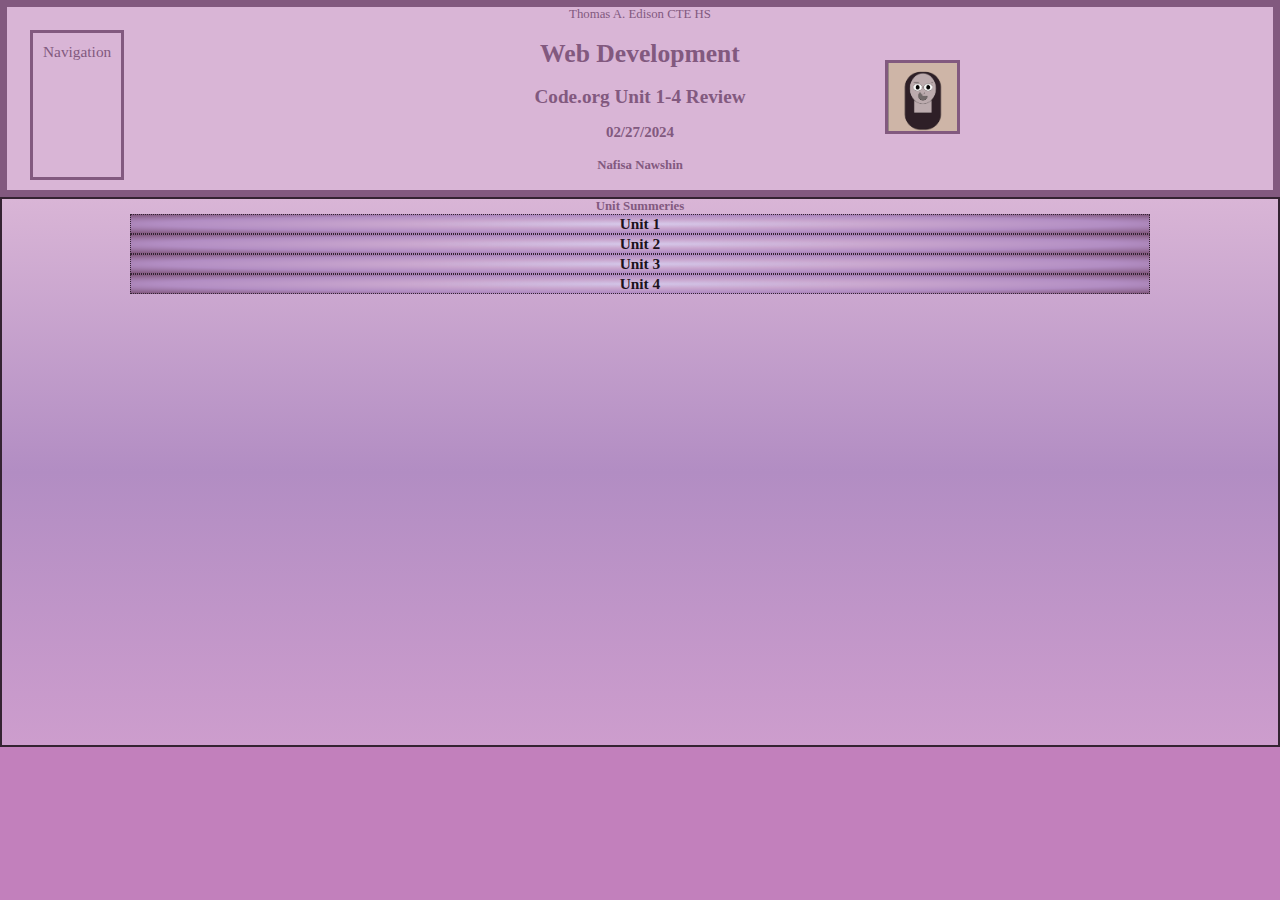
<file: index.html>
<!DOCTYPE html>
<html>

<head>
  <meta charset="utf-8">
  <meta name="viewport" content="width=device-width">
  <title>Code.org Unit 1-4 Review</title>
  <link rel="icon" type="image/png" href="Favicon.png">
  <link href="mystyle.css" rel="stylesheet" type="text/css" />
</head>

<body>
  <!--Enter your prebuild Banner  and Headings School, Class, Unit Review 1, Date, Name, Favicon and Title-->
  <div class="banner">
    Thomas A. Edison CTE HS
    <img src = "Avatar.png" alt= "My avatar for my website" id = "logo">
    <h1>Web Development</h1>
    <h2>Code.org Unit 1-4 Review</h2>
    <h3>02/27/2024</h3>
    <h4>Nafisa Nawshin</h4>
    <div class="menu"> Navigation
       <a href="index.html">Home Page</a>
      <a href = "unit1.html"> Unit 1 </a>
      <a href = "unit2.html"> Unit 2 </a>
      <a href = "unit3.html"> Unit 3 </a>
      <a href = "unit4.html"> Unit 4 </a>
      <!--Here I will enter the links to other pages-->
      
    </div>
  </div>
 <!--
  This is the page for you to review Unit 1 and record your Check for understanding reflections at the end of each Lesson!
  Use the following format:
  <h2>Lesson #</h2>
  <p>Summary of Lesson</p>
  <h5>Check for Understanding Question</h5>
  <h6>CFU Response</h6>
  -->



  <div class="container">
    <b>Unit Summeries</b>
    <div class= "wave" id = "u1">
      <b>Unit 1</b>
      <hr>
      <p>In Unit 1 we learned about the basic concepts of web development. We learned about HTML and the basic HTML tags, for example h1, p, li, how to add links, and about commercial use. On top of that, we discussed binary numbers, favicons, and finally lossy/lossless compression. We also discussed many different types of digital dilemmas. After that, we were taught some CSS and the basics of how to style our webpages to add color and originality. </p>
      
    </div>
    <div class= "wave" id = "u2">
      <b>Unit 2</b>
      <hr>
      <p> For Unit 2, we learned more about how the internet works. We were taught about protocols, paths, IP addresses, and how information goes through the internet. It goes from the physical network, to the internet protocol, to packets, to TCP & UDP, to the DNS, then the HTP and finally it shows up to the url of the website.</p>

    </div>
    <div class= "wave" id = "u3">
      <b>Unit 3</b>
      <hr>
      <p>In Unit 3 we were introduced to app design. We learned about how apps work and their use, as well as input/outputs and some Javascript. Basic codes like console.log and SetProperty were introduced.</p>

    </div>
    <div class= "wave" id = "u4">
      <b>Unit 4</b>
      <hr>
      <p>Finally, for Unit 4 we dived deeper into variables, functions, and conditionals. We learned more about strings, numbers, and more Javascript code. We were introduced to functions, if-then-else statements. We started pseudocode and did Ghost School, where we were taught the basics. This helped us with doing functions. Alongside functions we were taught about booleans and the comparison/logical operators.  
</p>

    </div>
  </div>
  
</body>

</html>
</file>
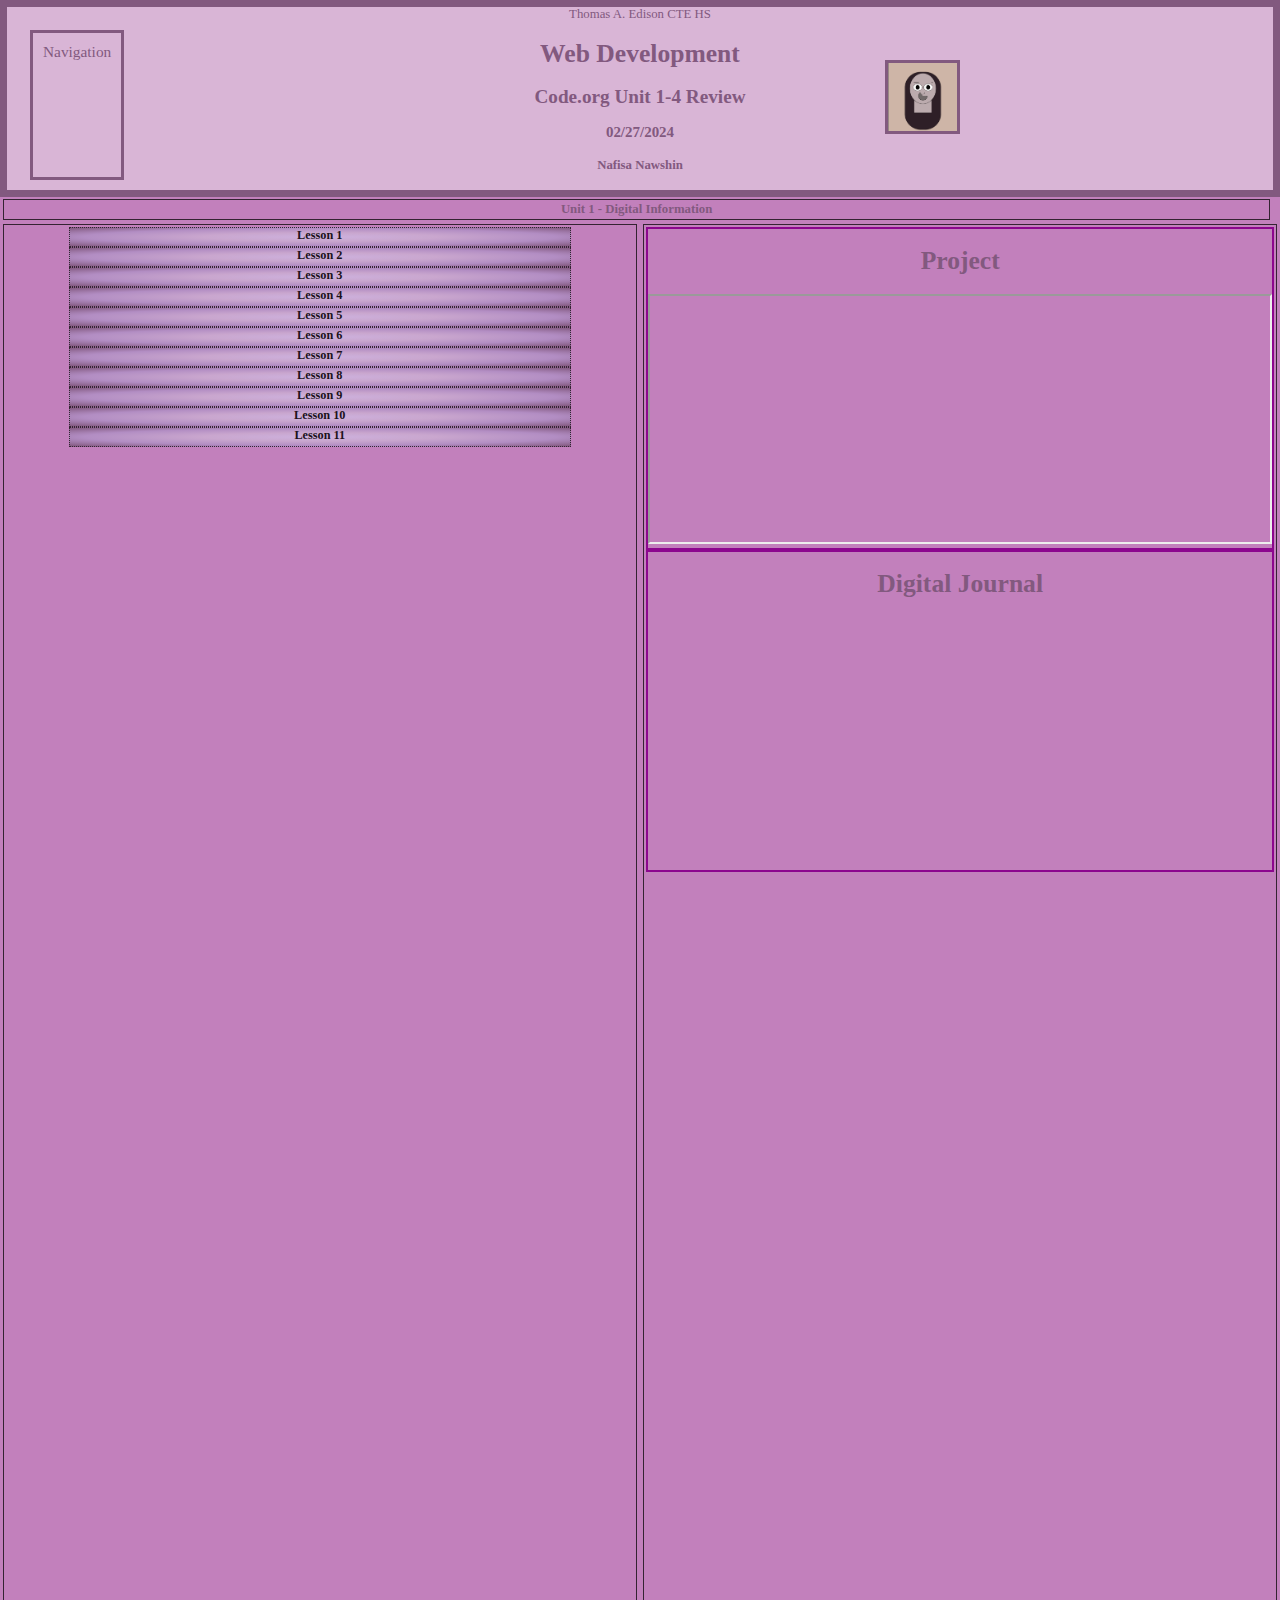
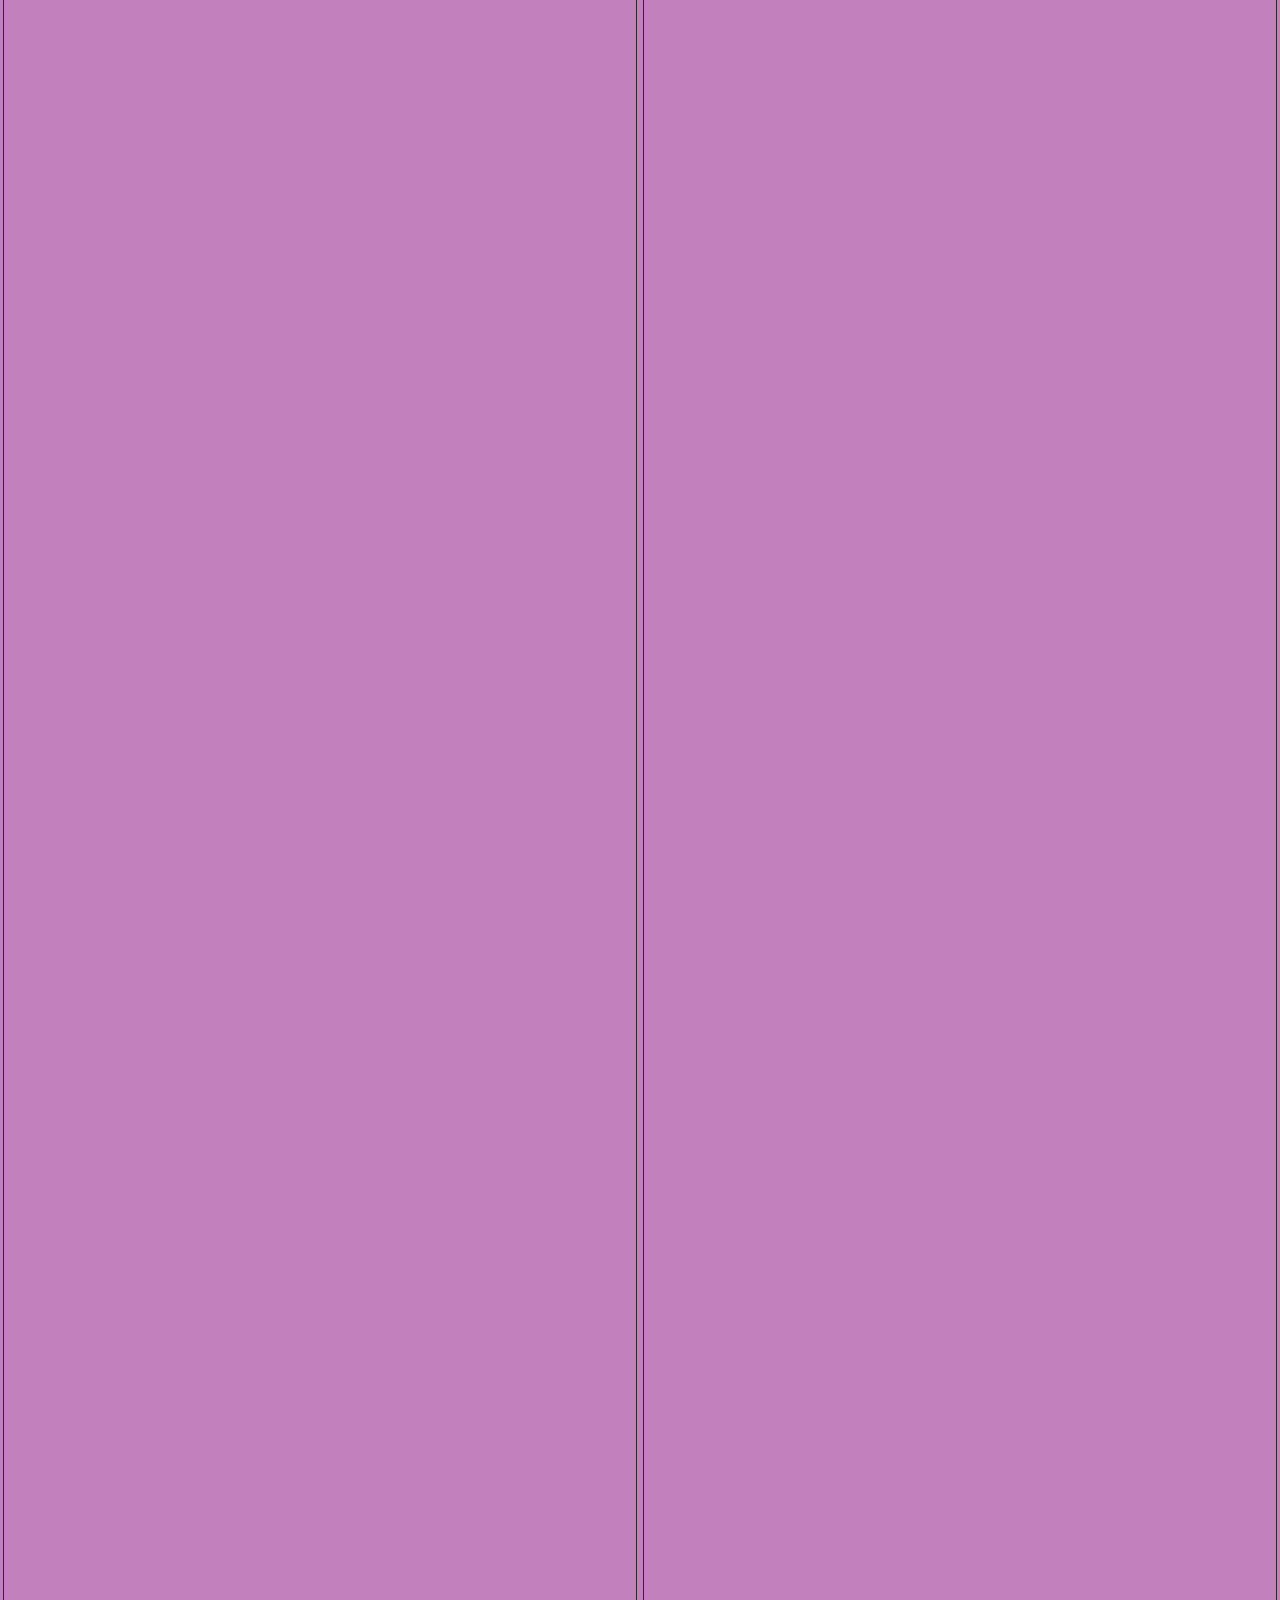
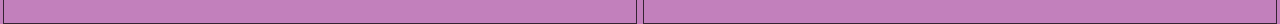
<file: unit1.html>
<!DOCTYPE html>
<html>

<head>
  <meta charset="utf-8">
  <meta name="viewport" content="width=device-width">
  <title>Code.org Unit 1-4 Review</title>
  <link rel="icon" type="image/png" href="Favicon.png">
  <link href="mystyle.css" rel="stylesheet" type="text/css" />
</head>

<body>
  <!--Enter your prebuild Banner  and Headings School, Class, Unit Review 1, Date, Name, Favicon and Title-->
  <div class="banner">
    Thomas A. Edison CTE HS
    <img src = "Avatar.png" alt= "My avatar for my website" id = "logo">
    <h1>Web Development</h1>
    <h2>Code.org Unit 1-4 Review</h2>
    <h3>02/27/2024</h3>
    <h4>Nafisa Nawshin</h4>
    <div class="menu"> Navigation
       <a href="index.html">Home Page</a>
      <a href = "unit1.html"> Unit 1 </a>
      <a href = "unit2.html"> Unit 2 </a>
      <a href = "unit3.html"> Unit 3 </a>
      <a href = "unit4.html"> Unit 4 </a>
      <!--Here I will enter the links to other pages-->
    </div>
  </div>
 <div id="top">
 <b>Unit 1 - Digital Information</b>
 </div>
  <div id="left"> 
    <div class= "wave" id = "Lesson1">
  <b>Lesson 1</b>
    <p>Question: What are your own strategies and insights about how to learn best? And, how are they similar or different to the ones that you just heard about from other students?
      <hr>
Answer: My strategies and insights about how to learn best is to get a good night sleep, eat a good breakfast, and then take notes of things I would not remember and also study topics I don't understand. These are similar to other students because they share the same idea of sleeping good and studying/taking notes. However, mine differs in the fact that I make sure to eat a good breakfast before school so I can stay focused.</p>
    </div>
    <div class= "wave" id = "Lesson2">
    <b>Lesson 2</b>
    <p>Question:Recall when you built your information sending device. Why did we decide to send a message as a sequence of two options rather than modifying our devices to represent more options?
      <hr>
      Answer: We only made a message device that sends a sequence of two options because it because it's easier. We can't make a device that has 30 different objects in it to all represent different things, that would take too long.</p>
    </div>

    <div class= "wave" id = "Lesson3">
    <b>Lesson 3</b>
    <p>Question: How would you explain a number system to someone who had never seen numbers before?
      <hr>
      Answer: I would explain that numbers go from 0-9 and after that, it goes from tens, to hundredths, to thousands and so on.</p>
    </div>
      
    <div class= "wave" id = "Lesson4">
    <b>Lesson 4</b>
    <p>Question: What are the similarities and differences between the binary and decimal systems?
      <hr>
      Answer: Both binary and decimal uses the numbers 0 and 1 to give something a value. The difference is that the binary system uses 0 and 1 to represent numbers and is used for computer programing, while the decimal uses numbers 0-9 to represent its numbers.</p>
    </div>

    <div class= "wave" id = "Lesson5">
    <b>Lesson 5</b>
    <p>Question: When using bits to represent fractions of a number, can you create all possible fractions? Why or why not?
      <hr>
      Answer: No, you cannot use bits to represent fractions of a number. You cannot do this because fractions are too small and cannot be represented.</p>
    </div>

    <div class= "wave" id = "Lesson6">
    <b>Lesson 6</b>
    <p>Question: Your computer science teacher asks you to sample a black and white image that is 4" x 6". How would you sample the image to provide a good digital approximation using the pixelation widget? What sample size would you use? How would your decision affect the digital representation?
      <hr>
      Answer: I would sample the image by recreating it in a digital format and making it pixelized. I would sample the image to provide a good digital approximation by trying to make it as accurate to the original image as possible. I would use a sample size of 2x3 because that is half of the size of the original image and takes less data. This would affect the digital representation by making it have a lower quality.</p> 
    </div>

    <div class= "wave" id = "Lesson7">
    <b>Lesson 7</b>
    <p>Question: Describe how the process of sampling, RGB pixels, and binary sequences work together to display a digital color image.
      <hr>
      Answer: Sampling divides the image into pixels, and the quality of those pixels is determined by the amount of pixels the image has. RBG is used to repersent colors in binary, with 0 being the darkest and 255 being the brightest. Every image has RBG in them and is used in sampling to give the image color.</p>
    </div>
    
    <div class= "wave" id = "Lesson8">
    <b>Lesson 8</b>
    <p>Question: An author is preparing to send their book to a publisher as an email attachment. The file on their computer is 1000 bytes. When they attach the file to their email, it shows as 750 bytes. The author gets very upset because they are concerned that part of their book has been deleted by the email provider. If you could talk to this author, how would you explain what is happening to their book?
      <hr>
      Answer: I would tell them that nothing was delated, that I just took patterns I found in their book and repressed it into smaller words/symbols to make the bytes smaller. I would also let them know that this change can be reversable.</p>
    </div>

    <div class= "wave" id = "Lesson9">
    <b>Lesson 9</b>
    <p>Question: You’ve been given a new cell phone with a 2 gigabyte data plan. You plan to use your phone for text messages, images, video, and music. Which of these categories are best compressed using lossless compression? Which of these categories are best compressed using lossy compression? Why?
      <hr>
      Answer: Text messages and music, are best fit for lossless compression. This is because, you can take patterns from the text messages or music and then compress it into shorter symbols/letters that will keep the same information but use less bytes. Videos and images are lossy compression because you can lower the resolution for the video and image to use less bytes.</p>
    </div>

    <div class= "wave" id = "Lesson10">
    <b>Lesson 10</b>
    <p>Question: Imagine you were using some of our pixelation tools to create an image and you posted it online for your friends to see - but, a week later you find out someone took that image and put it on a T-shirt that they’re selling for $10 each. Now that we understand Copyright, what would need to change in order for the scenario from the warm-up to be okay?
      <hr>
      Answer: I would have to allow my work to be used by others by licening my work as for comercial use.</p>
    </div>
    
    <div class= "wave" id = "Lesson11">
    <b>Lesson 11</b>
    <p>Question: Why should we care about information being represented digitally? How does this impact you personally? 
      <hr>
      Answer: We should care because there could be hackers that could hack into the internet and steal our information. This impacts me because I use the internet everyday so it's best to know how the internet works and how to avoid bad things.</p>
    </div>
  </div>
  <div id="right">
  <div id="prj">
    <h1>Project</h1>
    <iframe src="https://86c2f46b-6be6-4cad-acba-8512ab998297-00-261ohyg1f4ezp.janeway.repl.co/index.html" height="250px" width="100%" title="Project 1"></iframe>
  </div>
    <div id="dn">
      <h1>Digital Journal </h1>
      <iframe src="https://docs.google.com/presentation/d/e/2PACX-1vQ-dFaJP1xWITuYwIbvpg4VlD7Od-oi9anx2kXucViQjEWN5S54fzmjT--u9FPPAsM7VqNbyZKPpcKE/embed?start=false&loop=false&delayms=3000" frameborder="0" width="100%" height="250px" allowfullscreen="true" mozallowfullscreen="true" webkitallowfullscreen="true"></iframe>
    </div>
  </div>

</body>

</html>
</file>
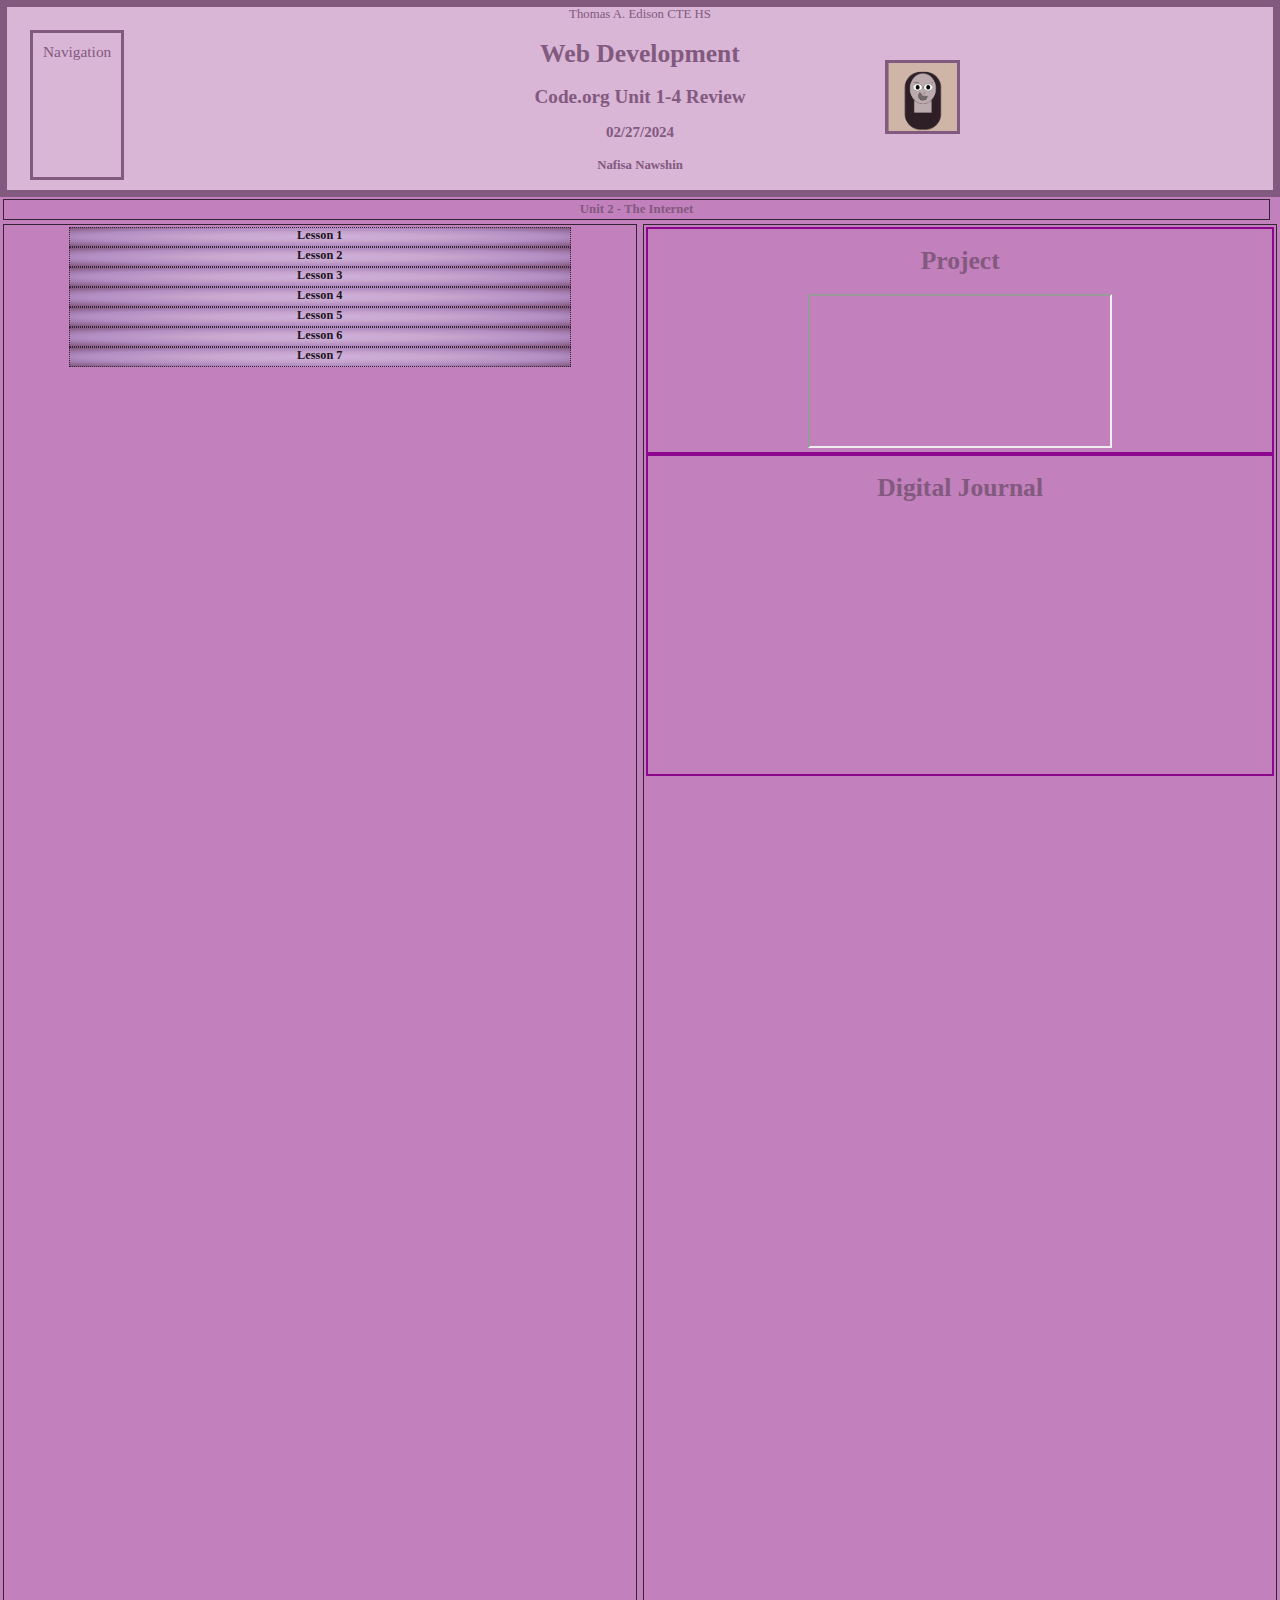
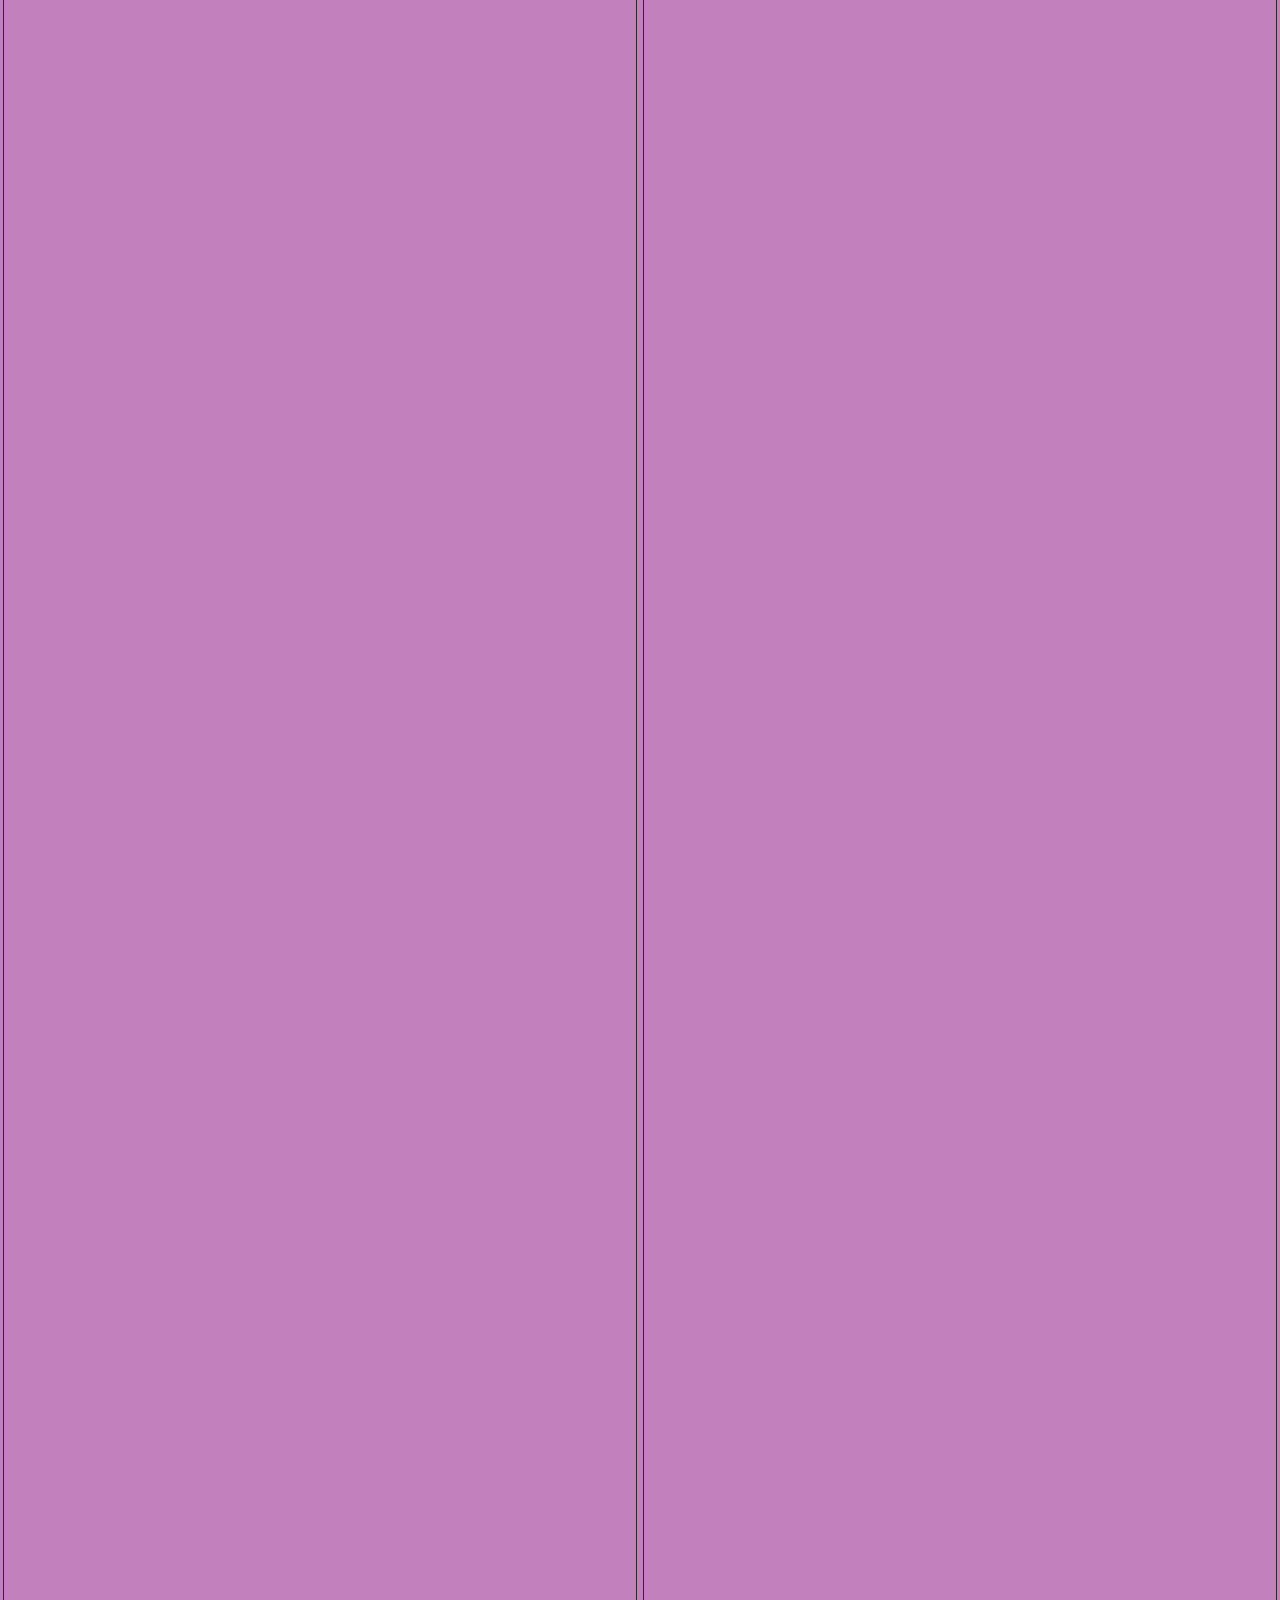
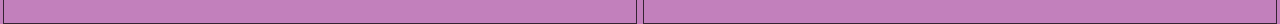
<file: unit2.html>
<!DOCTYPE html>
<html>

<head>
  <meta charset="utf-8">
  <meta name="viewport" content="width=device-width">
  <title>Code.org Unit 1-4 Review</title>
  <link rel="icon" type="image/png" href="Favicon.png">
  <link href="mystyle.css" rel="stylesheet" type="text/css" />
</head>

<body>
  <!--Enter your prebuild Banner  and Headings School, Class, Unit Review 1, Date, Name, Favicon and Title-->
  <div class="banner">
    Thomas A. Edison CTE HS
    <img src = "Avatar.png" alt= "My avatar for my website" id = "logo">
    <h1>Web Development</h1>
    <h2>Code.org Unit 1-4 Review</h2>
    <h3>02/27/2024</h3>
    <h4>Nafisa Nawshin</h4>
    <div class="menu"> Navigation
       <a href="index.html">Home Page</a>
      <a href = "unit1.html"> Unit 1 </a>
      <a href = "unit2.html"> Unit 2 </a>
      <a href = "unit3.html"> Unit 3 </a>
      <a href = "unit4.html"> Unit 4 </a>
      <!--Here I will enter the links to other pages-->
    </div>
  </div>
 <div id="top">
 <b>Unit 2 - The Internet</b>
 </div>
  <div id="left"> 
    <div class= "wave" id = "Lesson1">
  <b>Lesson 1</b>
    <p>Question: How do you use the Internet? Think about your typical day. When are you using the Internet? For what purposes? What role does it have in your life?
      <hr>
Answer: I am using the internet whenever I'm in school and have to do work online, or whenever I'm at home texting my friends or watching youtube videos. The role it has in my life is it serves as a way of communication and entertainment.</p>
    </div>
    <div class= "wave" id = "Lesson2">
    <b>Lesson 2</b>
    <p>Question: Describe two different paths that a message could take from Person A to Person D.
      <hr>
      Answer: The first path is from person A to person E, to person C, and then finally person D. The second path is Person A to person B, to person D.</p>
    </div>

    <div class= "wave" id = "Lesson3">
    <b>Lesson 3</b>
    <p>Question: Describe how the Internet Protocol (IP) allows devices to easily connect and communicate on the Internet.
      <hr>
      Answer: Your IP address is a unique number that identifies your device that is used to send data to other devices through the use of the number that each device has and is unique to them.</p>
    </div>

    <div class= "wave" id = "Lesson4">
    <b>Lesson 4</b>
    <p>Question: What are the benefits of building redundancy into a network? What are the potential issues with building redundancy?
      <hr>
      Answer: The benefits of building redundancy into a network is that it allows the system to be fault tolerant (fault tolerance is a process that enables an operating system to respond to a failure in hardware or software). An issue is time, as sometimes paths can take longer than others and so it would take a lot longer for the data to be sent to the user.</p>
    </div>

    <div class= "wave" id = "Lesson5">
    <b>Lesson 5</b>
    <p>Question: What is true regarding the way information is transmitted on the Internet?
      <hr>
      Answer:  Information does not travel in one piece, but rather as a datastream of packets.</p>
    </div>

    <div class= "wave" id = "Lesson7">
    <b>Lesson 6</b>
    <p>Question: Write two statements that best describe the relationship between HTTP and the World Wide Web
      <hr>
      Answer: The World Wide Web is a collection of pages and files that is shared between computers using HTTP and HTTP and the World Wide Web both rely on other layers of protocols for sending information on the Internet</p> 
    </div>

    <div class= "wave" id = "Lesson8">
    <b>Lesson 7</b>
    <p>Question: Define the word "Digital Divide"
      <hr>
      Answer: The gap between demographics and regions that have access to modern information and communications technology (ICT), and those that don't or have restricted access.</p>
    </div>
  </div>

  <div id="right">
  <div id="prj">
    <h1>Project</h1>
    <iframe src="https://docs.google.com/document/d/e/2PACX-1vQ4pZHrM1g67tlpIk33tMspqGOAEpYbdZRt3uWANSUSIo8ZoAPJBWEWn_Yn0kDOSOIobONcYGQgpjtL/pub?embedded=true"></iframe>
  </div>
    <div id="dn">
      <h1>Digital Journal </h1>
      <iframe src="https://docs.google.com/presentation/d/e/2PACX-1vQVZ2nbmbTM78D028YS8NcPys2v3K00RVHVR5Y2Bb6K-Q3mjSCo-OucgdPGZ_fM6dlvqFv_HrVNA2nW/embed?start=false&loop=false&delayms=3000" frameborder="0" width="100%" height="250px" allowfullscreen="true" mozallowfullscreen="true" webkitallowfullscreen="true"></iframe>
    </div>
  </div>

</body>

</html>
</file>
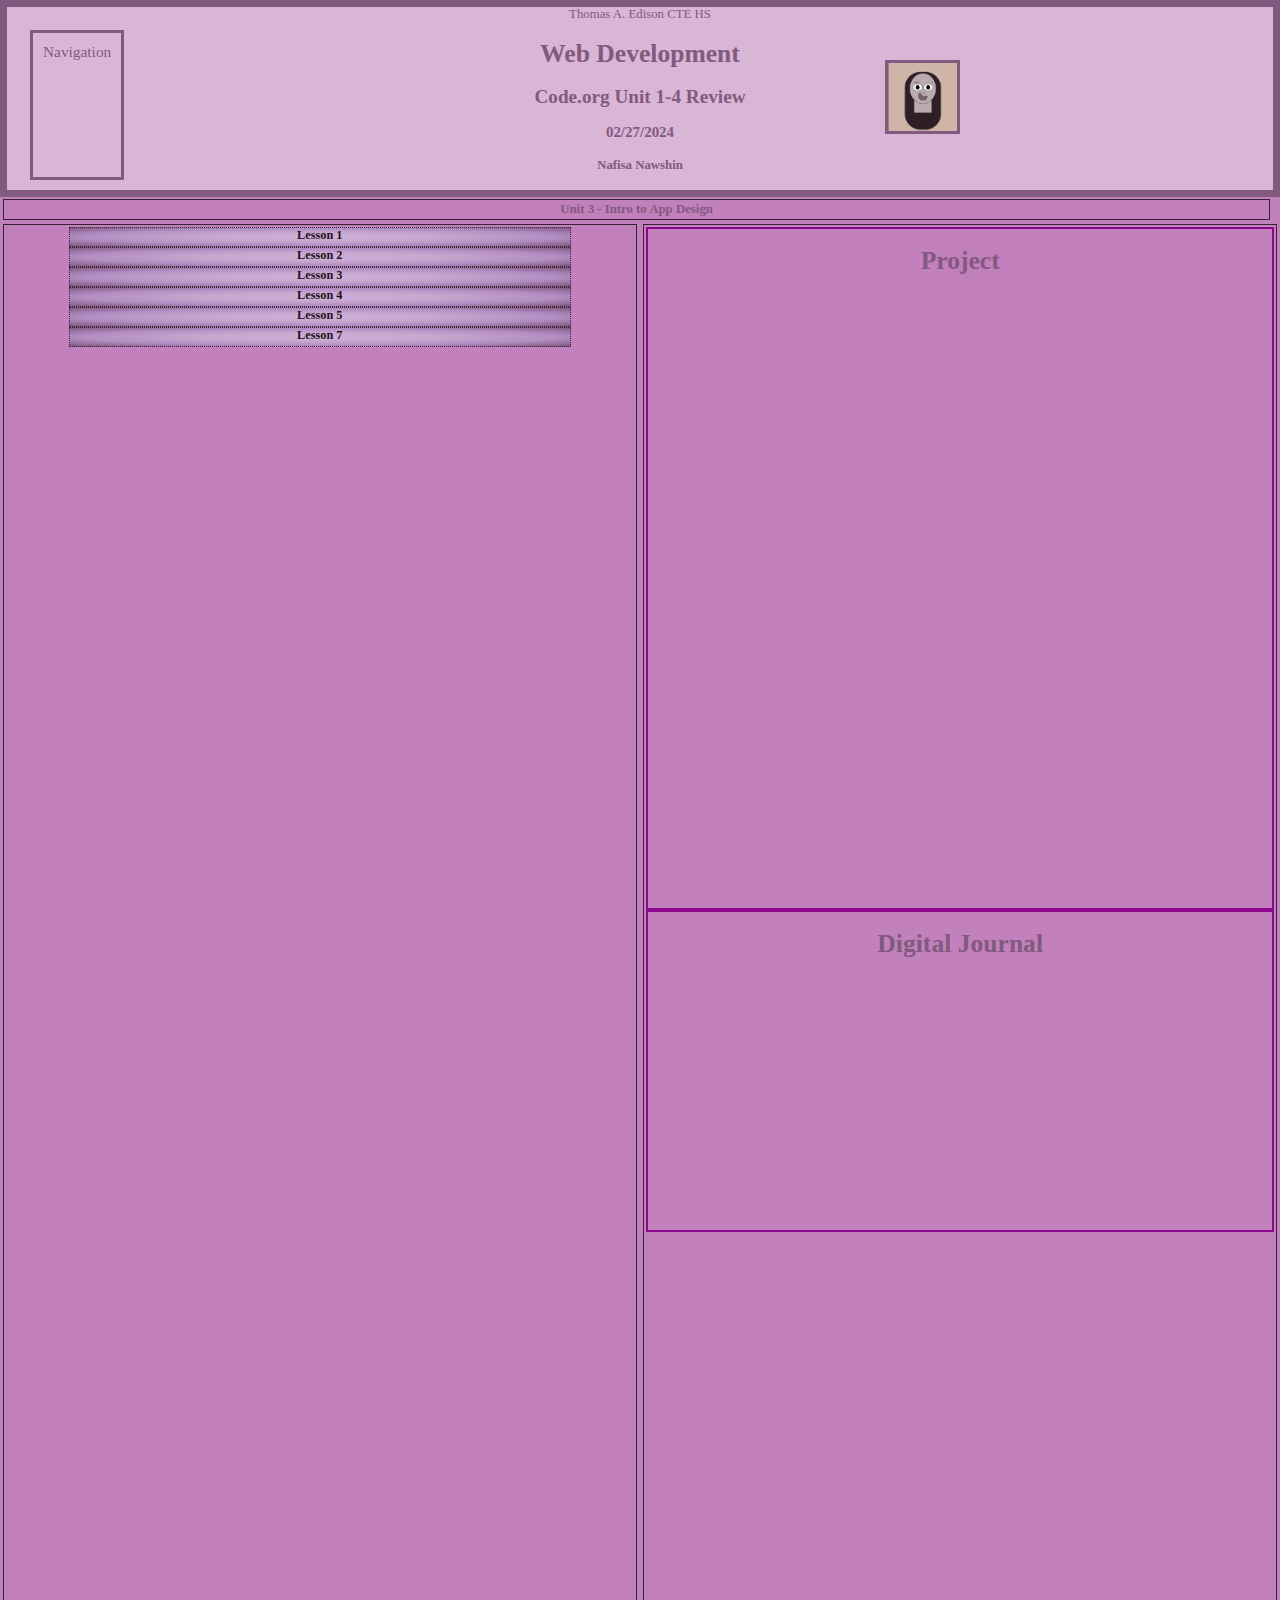
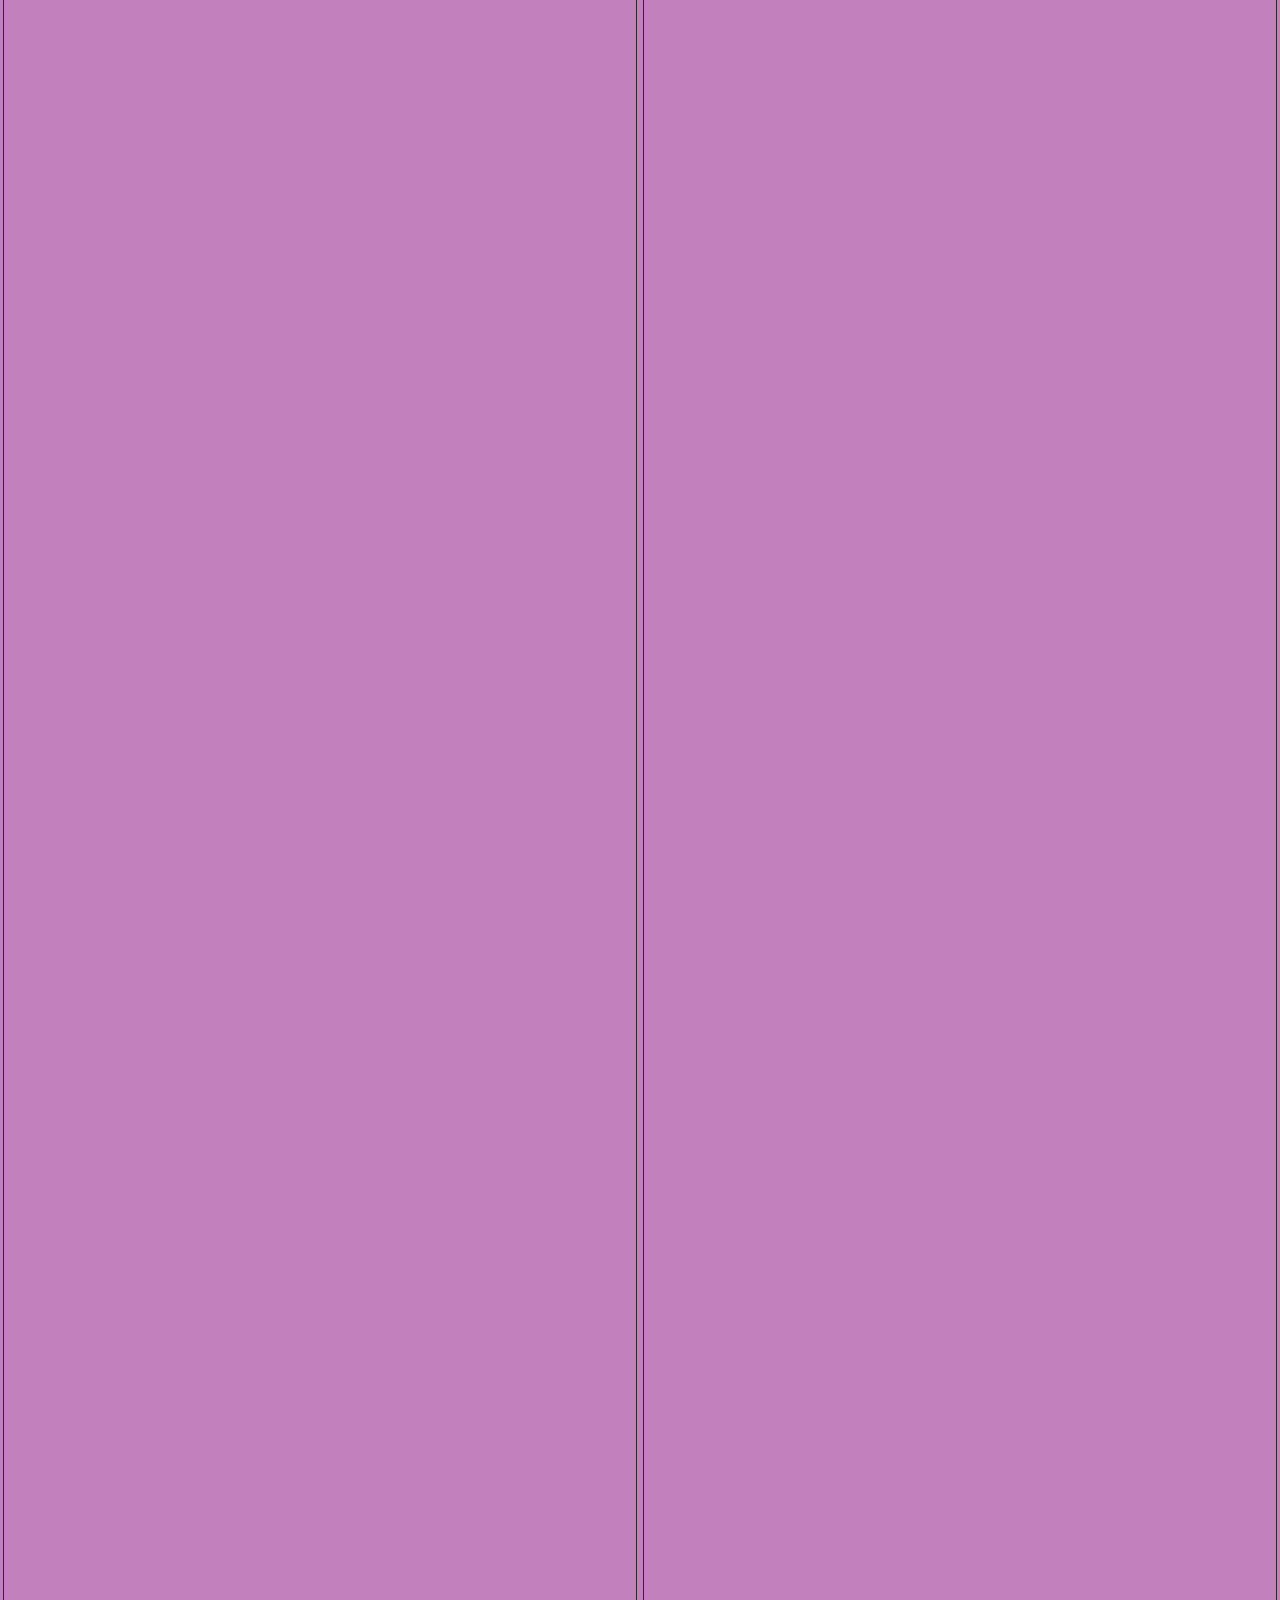
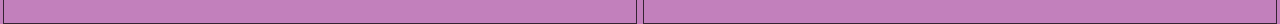
<file: unit3.html>
<!DOCTYPE html>
<html>

<head>
  <meta charset="utf-8">
  <meta name="viewport" content="width=device-width">
  <title>Code.org Unit 1-4 REVIEW</title>
  <link rel="icon" type="image/png" href="faviconshushi.png">
  <link href="mystyle.css" rel="stylesheet" type="text/css" />
</head>

<body>

  <!--Enter your prebuild Banner  and Headings School, Class, Unit Review 1, Date, Name, Favicon and Title-->
  <div class="banner">
    Thomas A. Edison CTE HS
    <img src = "Avatar.png" alt= "My avatar for my website" id = "logo">
    <h1>Web Development</h1>
    <h2>Code.org Unit 1-4 Review</h2>
    <h3>02/27/2024</h3>
    <h4>Nafisa Nawshin</h4>
    <div class="menu"> Navigation
       <a href="index.html">Home Page</a>
      <a href=unit1.html> Unit 1 </a>
      <a href=unit2.html> Unit 2 </a>
      <a href=unit3.html> Unit 3 </a>
      <a href=unit4.html> Unit 4 </a>
      <!--Here I will enter the links to other pages-->
    </div>
  </div>
   <div id="top">
   <b>Unit 3 - Intro to App Design</b>
   </div>
    <div id="left">
      <div class= "wave" id = "Lesson1">
    <b>Lesson 1</b>
      <p>Question: Match term with the example
        <hr>
  Answer: 
        <br>
        Input: The user clicks a button. 
        <br>
        Output: A song is played. 
        <br>
        User Interface: A screen with buttons, images and text </p>
      </div>
      <div class= "wave" id = "Lesson2">
      <b>Lesson 2</b>
      <p>Question:Why is it important for element IDs to have meaningful names?
        <hr>
        Answer: It's important for element IDs to have meaningful names because it helps the programmer identify what the element is and avoid future confusion and messy code.</p>
      </div>

      <div class= "wave" id = "Lesson3">
      <b>Lesson 3</b>
      <p><b>DESGINING AN APP</b></p>
      </div>

      <div class= "wave" id = "Lesson4">
      <b>Lesson 4</b>
      <p>Question: What is the difference between a programming language and natural (every-day) language?
        <hr>
        Answer: Programming language is more strict and precise in what every word means, while natural everyday language is more flexible and words can have the same meaning, not being as strict as programming.</p>
      </div>

      <div class= "wave" id = "Lesson5">
      <b>Lesson 5</b>
      <p>Question: What is one thing you really enjoyed about today's activity? Is there anything that you found confusing or need extra help with?
        <hr>
        Answer: I enjoyed debugging the code with my partner as we had a lot of fun trying to figure out the errors in the code and testing it out to see if our fixes were correct.</p>
      </div>

      <div class= "wave" id = "Lesson7">
      <b>Lesson 7</b>
      <p><b>BUILDING THE APP</b></p>
      </div>
    </div>

  <div id="right">
  <div id="prj">
    <h1>Project</h1>
    <iframe width="392" height="610" style="border: 0px;" src="https://studio.code.org/projects/applab/e5hWsRnEOnXmeHX5tVqQQA8F1hnRWdVBeWwDV9zrH1I/embed"></iframe>
  </div>
    <div id="dn">
      <h1>Digital Journal </h1>
      <iframe src="https://docs.google.com/presentation/d/e/2PACX-1vQ3X9s1T8VDH99QKLCcBGAeNo-wTpKuzdbdBBTTCwoIxOibgPbK6BxQgN1Gidm6yIuMXPxYaI6483wi/embed?start=false&loop=false&delayms=3000" frameborder="0" width="100%" height="250px" allowfullscreen="true" mozallowfullscreen="true" webkitallowfullscreen="true"></iframe>
    </div>
  </div>

</body>

</html>
</file>
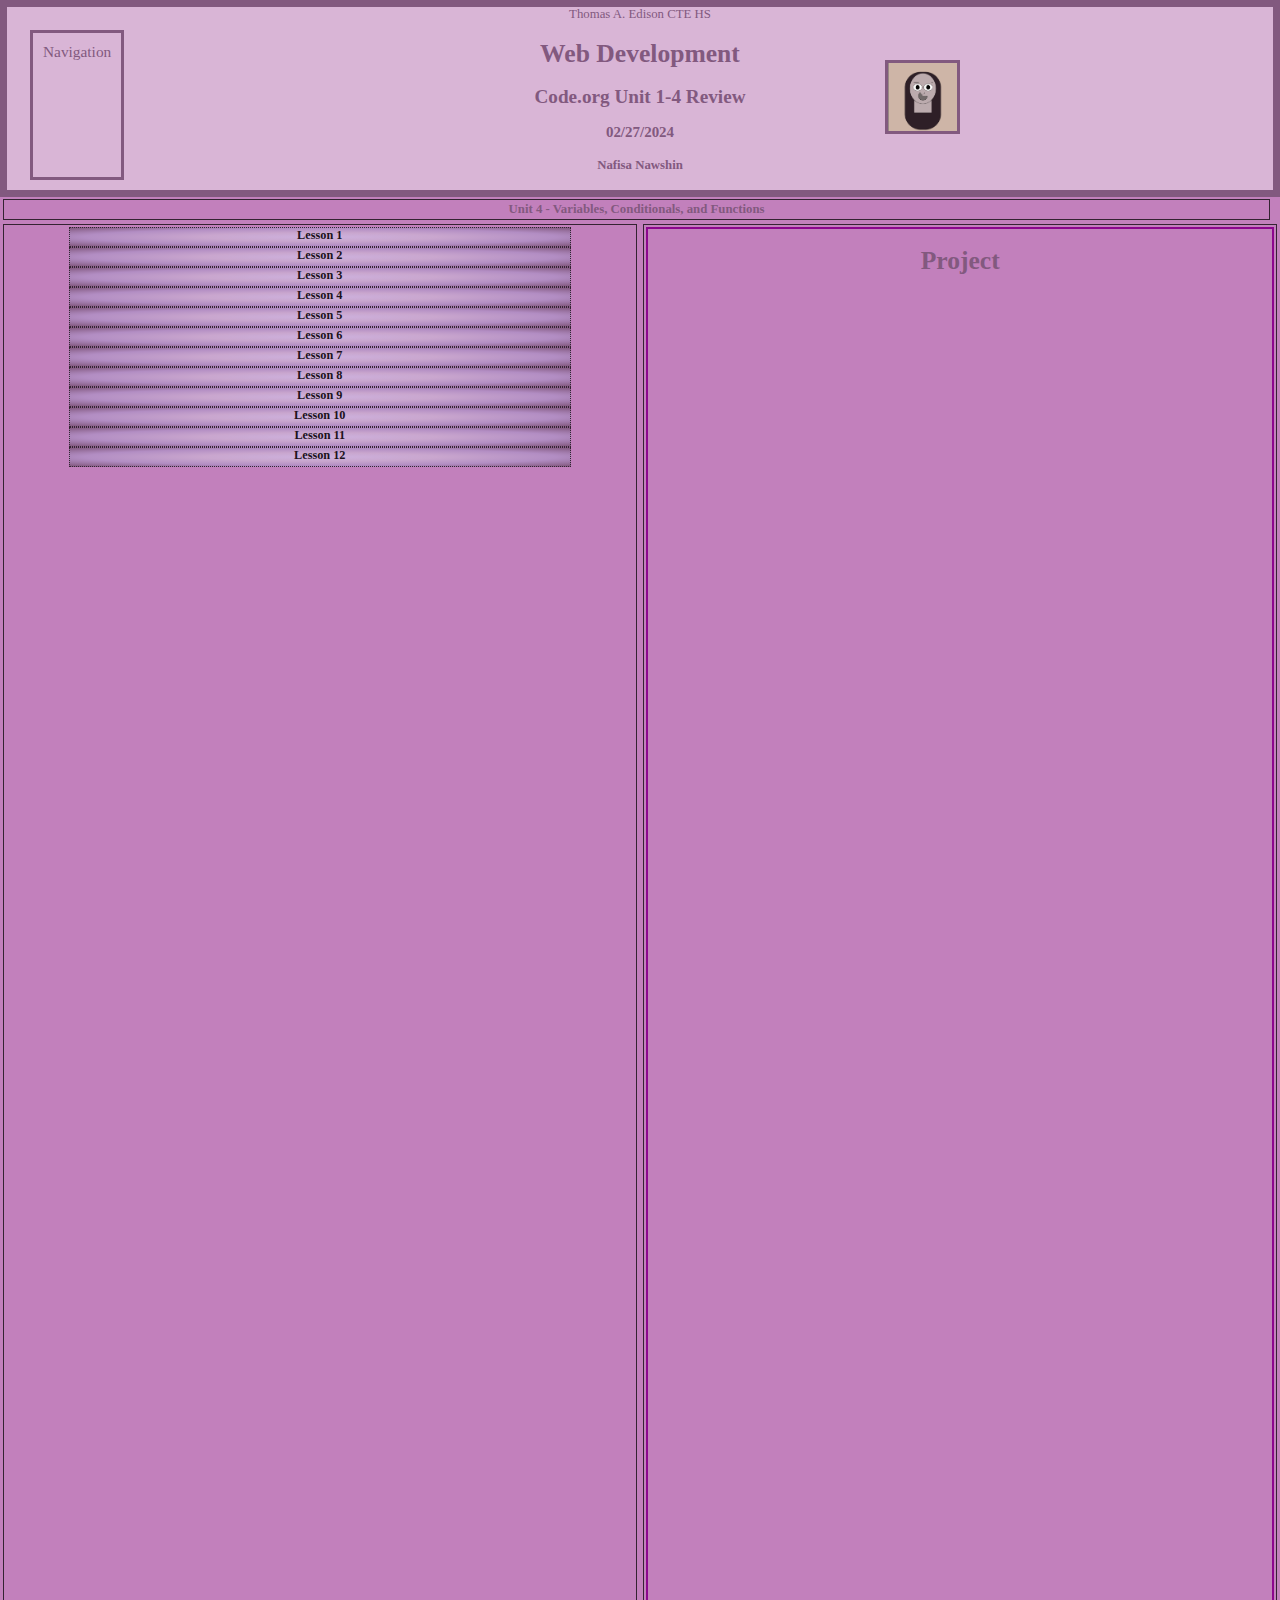
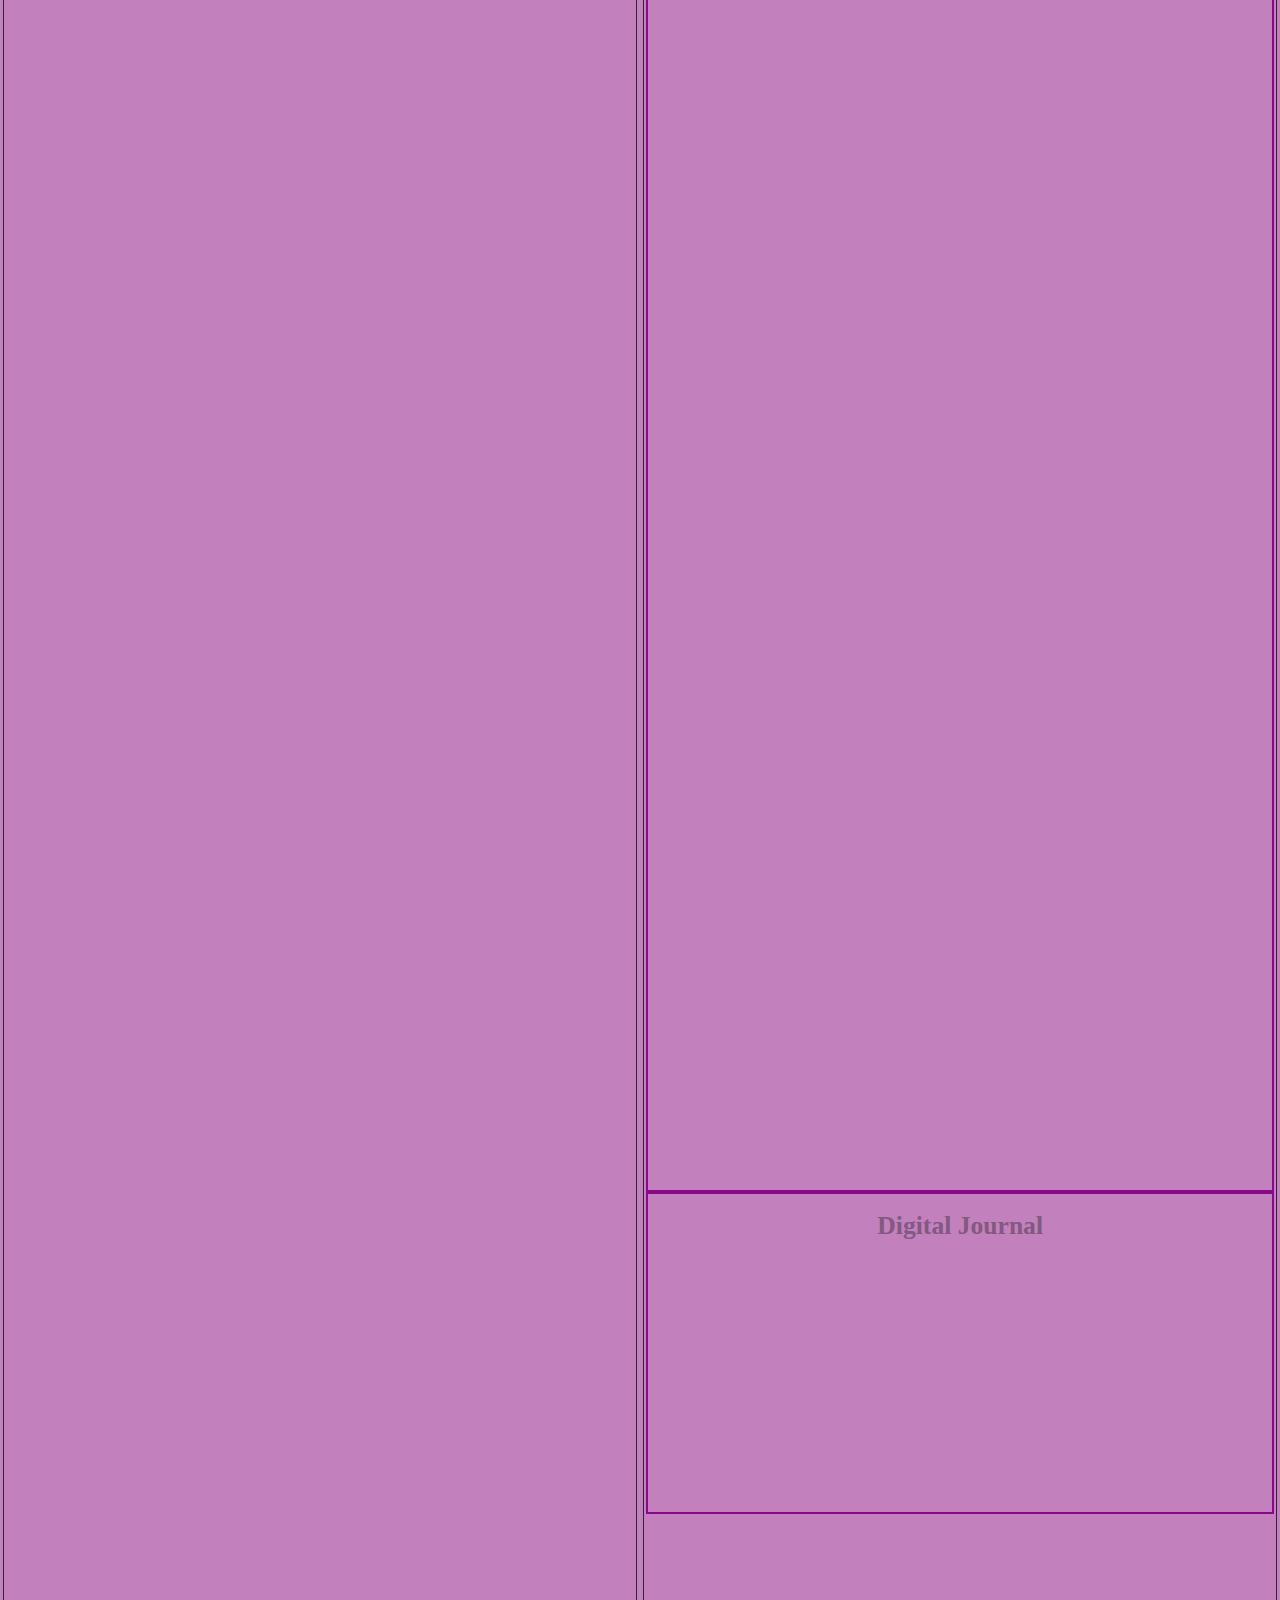
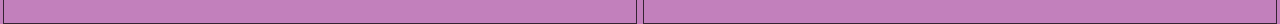
<file: unit4.html>
<!DOCTYPE html>
<html>

<head>
  <meta charset="utf-8">
  <meta name="viewport" content="width=device-width">
  <title>Code.org Unit 1-4 Review</title>
  <link rel="icon" type="image/png" href="Favicon.png">
  <link href="mystyle.css" rel="stylesheet" type="text/css" />
</head>

<body>
  <!--Enter your prebuild Banner  and Headings School, Class, Unit Review 1, Date, Name, Favicon and Title-->
  <div class="banner">
    Thomas A. Edison CTE HS
    <img src = "Avatar.png" alt= "My avatar for my website" id = "logo">
    <h1>Web Development</h1>
    <h2>Code.org Unit 1-4 Review</h2>
    <h3>02/27/2024</h3>
    <h4>Nafisa Nawshin</h4>
    <div class="menu"> Navigation
       <a href="index.html">Home Page</a>
      <a href = "unit1.html"> Unit 1 </a>
      <a href = "unit2.html"> Unit 2 </a>
      <a href = "unit3.html"> Unit 3 </a>
      <a href = "unit4.html"> Unit 4 </a>
      <!--Here I will enter the links to other pages-->
    </div>
  </div>
 <div id="top">
 <b>Unit 4 - Variables, Conditionals, and Functions</b>
 </div>
  <div id="left"> 
    <div class= "wave" id = "Lesson1">
  <b>Lesson 1</b>
    <p>Question: What will the value of score be at the end of the program? 
      <br>
      var score
      score <- 3
      score <- score + 1
      score <- "The score is: " + score
      <hr>
Answer:  The score is: 4 </p>
    </div>
    <div class= "wave" id = "Lesson2">
    <b>Lesson 2</b>
    <p>Question: Explain in your own words the process of creating and updating a variable. How does the Counter Pattern with Event work?
      <hr>
      Answer: The process of creating and updating a variable is first, you name your variable using "var" and then you set a value to your variable. To update it, you type your variable, use the "=" and then put your new value in. The counter pattern with event works by increasing or decreasing the value with the set amount you have whenever you click it.</p>
    </div>

    <div class= "wave" id = "Lesson3">
    <b>Lesson 3</b>
    <p>Question: The AP Reference Sheet shows how variable assignment questions will be represented on the exam. Read through these sections of the Reference Sheet and answer the question below.
      <hr>
      Answer:  
      <br> 10
      <br>
    5
      <br>
    10
      <br>
    5</p>
    </div>

    <div class= "wave" id = "Lesson4">
    <b>Lesson 4</b>
    <p><b>PROJECT</b></p>
    </div>

    <div class= "wave" id = "Lesson5">
    <b>Lesson 5</b>
    <p>Question: Can a computer evaluate an expression to something between true and false? Can you write an expression to deal with a "maybe" answer?
      <hr>
      Answer: Yes you can get a computer to evaluate an expression to something between true and false. You can write an expression to deal with a "maybe" answer by using conditionals and if-else statements/adding probibility.</p>
    </div>

    <div class= "wave" id = "Lesson6">
    <b>Lesson 6</b>
    <p>Question: When creating an if-else-if statement you should always make your first condition the most specific. Write a short paragraph responding to the questions below.
<br>
      What does it mean to put the most specific case first?
      <br>
      Why is it important to put the most specific case first? What types of errors does it help avoid?
      <hr>
      Answer: o put the most specific case first, that means that you go from the highest number to the lowest number (ex: starting with 100 degrees temperature and saying it is 'extremely hot' instead of starting from the lowest temperature 60 and saying that it is 'cool'). The reason you want to do this is so the computer can go through that order and not mess things up. The types of errors this helps avoid is giving wrong information; for example, if you put temperature > 60 degrees first and then temperature > 80 degrees, the computer might say that 82 degrees is "cool" since it is higher than 60 degrees, when instead it should be "warm".</p> 
    </div>

    <div class= "wave" id = "Lesson7">
    <b>Lesson 7</b>
    <p>Question: The AP Reference Sheet shows how Conditional-type questions will be represented on the exam. Read through these sections of the Reference Sheet and answer the question below.
      <hr>
      Answer: 5</p>
    </div>

    <div class= "wave" id = "Lesson8">
    <b>Lesson 8</b>
       <p><b>PROJECT</b></p>
    </div>

    <div class= "wave" id = "Lesson9">
    <b>Lesson 9</b>
    <p>Question: In your own words describe the benefits of creating functions in your code?
      <hr>
      Answer: It organizes your code and makes it easier to read and repeat the code when you might need it later.</p>
    </div>

    <div class= "wave" id = "Lesson10">
    <b>Lesson 10</b>
    <p>Question: What will be displayed after this code segment is run?
      <hr>
      Answer: School Day.</p>
    </div>

    <div class= "wave" id = "Lesson11">
    <b>Lesson 11</b>
       <p><b>QUOTE MAKER APP</b></p>
    </div>
        <div class= "wave" id = "Lesson12">
        <b>Lesson 12</b>
           <p><b>PROJECT</b></p>
        </div>
  </div>
  <div id="right">
  <div id="prj">
    <h1>Project</h1>
    <iframe width="392" height="620" style="border: 0px;" src="https://studio.code.org/projects/applab/9LU7qWTJHaBtNFnQXMW_OSwYHztke3WS5Z85xM_dn0E/embed"></iframe>
    <iframe width="392" height="620" style="border: 0px;" src="https://studio.code.org/projects/applab/suzW0cnP6C071eyjULnFiIMqjiduXpiNW0IxBdOFe_0/embed"></iframe>
    <iframe width="392" height="620" style="border: 0px;" src="https://studio.code.org/projects/applab/bzZQDuNa5sIsM9jI-J6TCTqHR76Sb68NvZFVhgbuB1Y/embed"></iframe>
    <iframe width="392" height="620" style="border: 0px;" src="https://studio.code.org/projects/applab/wXAAckSiuPZlCZ3OLHzIdPMGCIBgskG6KRJDKZtclBQ/embed"></iframe>
  </div>
    <div id="dn">
      <h1>Digital Journal </h1>
      
      <iframe src="https://docs.google.com/presentation/d/e/2PACX-1vQUUgERyljHuFVyDDUQLbsaAGU2-9w2kEOQFEyNSJnSqJS7UZNoYo7AOKQ6UbRmR4OWhGsC7sK9i6_5/embed?start=false&loop=false&delayms=3000" frameborder="0" width="100%" height="250px" allowfullscreen="true" mozallowfullscreen="true" webkitallowfullscreen="true"></iframe>
    </div>
  </div>

</body>

</html>
</file>
<file: mystyle.css>
html, body{
  height: 100%;
  width: 100%;
}
*{
  box-sizing: border-box;
}
h1, h2, h3, h4, {
  font-size: 0.8em;
}
body{
  background-color: #c280bc;
  color:#82597f;
    text-align: center;
  margin: 0;
  font-family: Lucida Sans;
  font-size: 0.8em;
}
#logo{
  width: 75px;
  z-index: 1;
  position:absolute;
  top:60px;
  right: 25%;
  border: 3px solid #82597f;
}
.banner{
  background-color: #d9b5d6;
  border: 7px solid #82597f;
}

.menu{
  margin: 10px;
  padding: 10px;
  height: 150px; 
  overflow: hidden;
  position: absolute;
  left: 20px;
  top: 20px;
  font-size: 1.2em;
  text-align: left;
  z-index: 1;
  border: 3px solid #82597f;
  
}

.menu a{
  background-color: #995c92;
  color: #d9b5d6;
  padding: 2px;
  font-size: 0.9em; 
  font-family: Lucida Sans;
  display:none;
}

.menu a:hover{
  background-color: #82597f;
  color: #d9b5d6;
}
.menu:hover a{
  background-color: #82597f;
  color: #d9b5d6;
  display: block;
}

.container{
  border: 2px solid #342332;
  background-image: repeating-linear-gradient(#d9b5d6, #b28dc3, #cd9dcd);
  height: 550px;
  overflow: hidden;
  
}

.wave{
  border: 1px dotted #342332;
  background-image: repeating-radial-gradient( rgba(216, 225, 255, 0.5), #c9a6ce, #b28dc3, #82597f);
  height: 20px;
  width: 80%;
  position: relative;
  left:10%;
  transition: height, 4s;
  display: block;
  overflow: hidden;
  font-weight: 500;
  color: #1c121b;
  font-size: 1.2em;
}

#u1{
  transition: height 4s;
  
}
#u1:hover{
  height: 450px;
  z-index: 1;
}

#u2{
  transition: height 4s;

}
#u2:hover{
  height: 450px;
  z-index: 1;
}

#u3{
  transition: height 4s;

}
#u3:hover{
  height: 450px;
  z-index: 1;
}

#u4{
  transition: height 4s;

}
#u4:hover{
  height: 450px;
  z-index: 1;
}

#left{
  position: absolute;
  left: 1px;
  margin: 2px;
  padding: 2px;
  border: 1px solid #342332;
  width:49.5%;
  height: 3000px;
  font-size: 0.8em;
  
}

#right{
  position: absolute;
  right: 1px;
  margin: 2px;
  padding: 2px;
  border: 1px solid #342332;
  width:49.5%;
  height: 3000px;
}

#top{
  position: relative;
  top:5px
  bottom: 5px;
  right: 1px;
  left:1px;
  border: 1px solid #342332;
  padding: 2px;
  margin: 2px;
  width:99%;
}

#prj{ 
  border: 2px solid #8c068e;

}

#dn{
  border: 2px solid #8c068e;;
}

#Lesson1{
  transition: height 4s;

}
#Lesson1:hover{
  height: 450px;
  z-index: 1;
}

#Lesson2{
  transition: height 4s;

}
#Lesson2:hover{
  height: 450px;
  z-index: 1;
}

#Lesson3{
  transition: height 4s;

}
#Lesson3:hover{
  height: 450px;
  z-index: 1;
}

#Lesson4{
  transition: height 4s;

}
#Lesson4:hover{
  height: 450px;
  z-index: 1;
}

#Lesson5{
  transition: height 4s;

}
#Lesson5:hover{
  height: 450px;
  z-index: 1;
}

#Lesson6{
  transition: height 4s;

}
#Lesson6:hover{
  height: 450px;
  z-index: 1;
}

#Lesson7{
  transition: height 4s;

}
#Lesson7:hover{
  height: 450px;
  z-index: 1;
}

#Lesson8{
  transition: height 4s;

}
#Lesson8:hover{
  height: 450px;
  z-index: 1;
}

#Lesson9{
  transition: height 4s;

}
#Lesson9:hover{
  height: 450px;
  z-index: 1;
}

#Lesson10{
  transition: height 4s;

}
#Lesson10:hover{
  height: 450px;
  z-index: 1;
}

#Lesson11{
  transition: height 4s;

}
#Lesson11:hover{
  height: 450px;
  z-index: 1;
}

#Lesson12{
  transition: height 4s;

}
#Lesson12:hover{
  height: 450px;
  z-index: 1;
}
</file>
